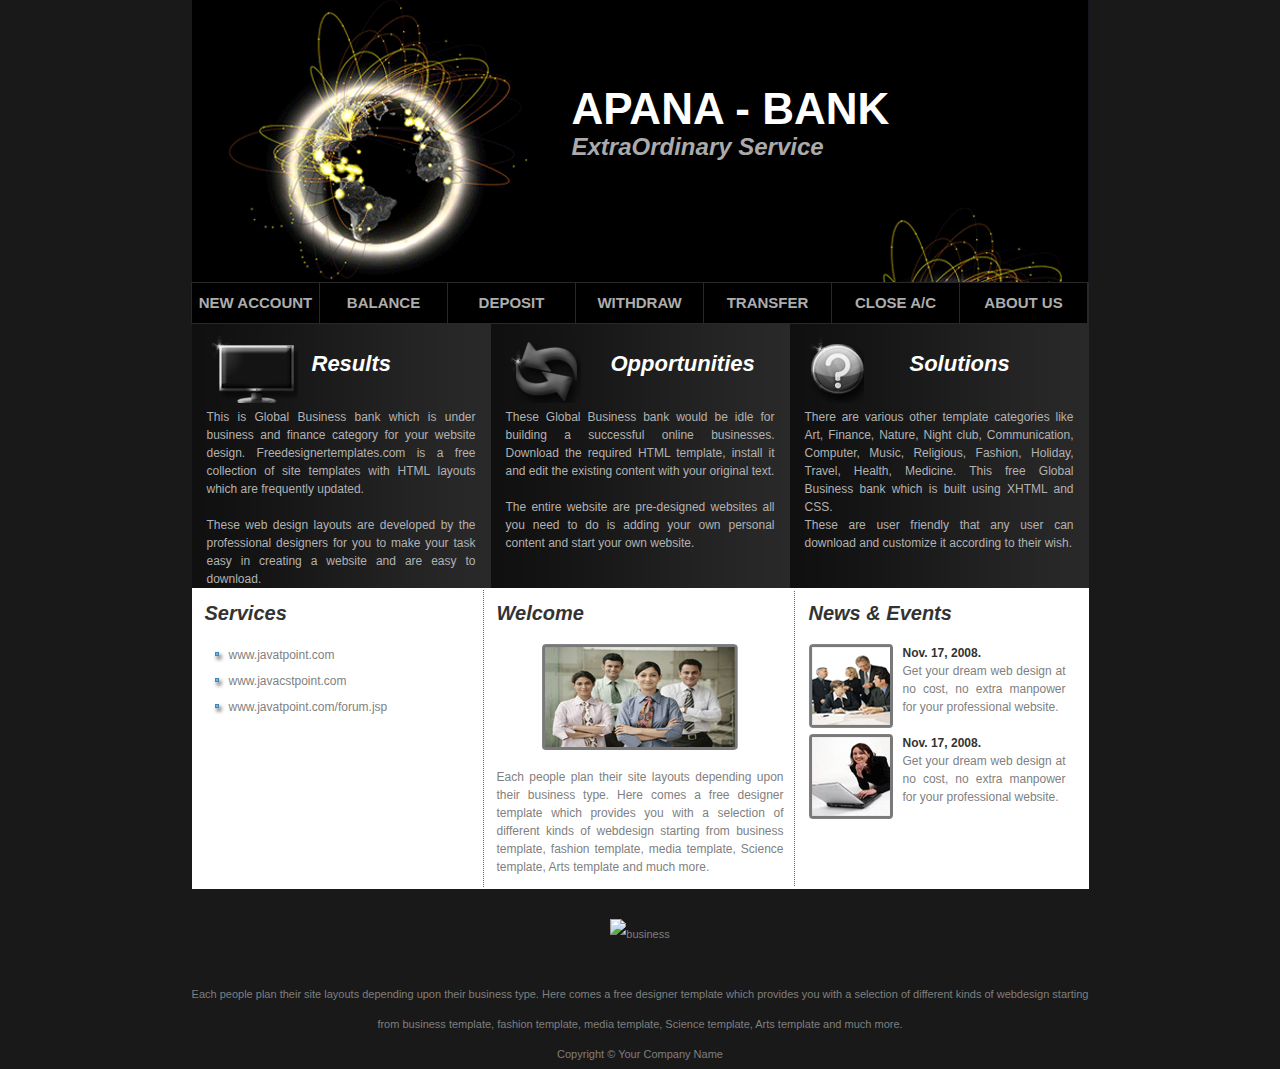
<file: banking2/banking2/WebRoot/index.html>
<!DOCTYPE HTML PUBLIC "-//W3C//DTD HTML 4.01 Transitional//EN" "http://www.w3.org/TR/html4/loose.dtd">
<html>
<head>
<meta http-equiv="Content-Type" content="text/html; charset=utf-8">
<title>Global Banking ..</title>
<link href="style.css" rel="stylesheet" type="text/css">
<script type="text/javascript">
function ctck()
{
var sds = document.getElementById("dum");

}
</script>

</head>

<body>

<div id="top_links">
  

<div id="header">
	<h1>APANA - BANK<span class="style1"></span></h1>
    <h2>ExtraOrdinary Service</h2>	

</div>

<div id="navigation">
    <ul>
    <li><a href="create.html">NEW ACCOUNT</a></li>
    <li><a href="balance1.jsp">BALANCE</a></li>
    <li><a href="deposit1.jsp">DEPOSIT</a></li>
    <li><a href="withdraw1.jsp">WITHDRAW</a></li>
    <li><a href="transfer1.jsp">TRANSFER</a></li>
    <li><a href="closeac1.jsp">CLOSE A/C</a></li>
    <li><a href="about.jsp">ABOUT US</a></li>
    </ul>
</div>

<table cellpadding="0" cellspacing="0" id="content1"><tr align="justify">
	<td class="con" valign="top">
    	<div id="heade1"><h1>Results</h1></div>
        <p>This is  Global Business bank which is under business and finance category for your website design. Freedesignertemplates.com is a free collection of site templates with HTML layouts which are frequently updated.<br><br>
        These web design layouts are developed by the professional designers for you to make your task easy in creating a website and are easy to download. 
      

</p>
    </td>
    
    <td class="con" valign="top">
    	<div id="heade2"><h1>Opportunities</h1></div>
        <p> These Global Business bank would be idle for building a successful online businesses.  Download the required HTML template, install it and edit the existing content with your original text.<br><br>

The entire website   are pre-designed websites all you need to do is adding your own personal content and start your own website. 

</p>
    </td>
    
    <td class="con" valign="top">
    	<div id="heade3"><h1>Solutions</h1></div>
        <p>There are various other template categories like Art, Finance, Nature, Night club, Communication, Computer, Music, Religious, Fashion, Holiday, Travel, Health, Medicine. This free Global Business bank which is built using XHTML and CSS.<br>
        
        These   are user friendly that any user can download and customize it according to their wish.
        
    </td>
</tr></table>

<table style="width:897px; background:#FFFFFF; margin:0 auto;"><tr align="justify">
	<td width="299" valign="top" style="border-right:#666666 1px dotted;">
    	<div id="services"><h1>Services</h1><br>
		    <ul>
        	<li><a href="#">www.javatpoint.com</a></li>
            <li><a href="#">www.javacstpoint.com </a></li>
            <li><a href="#">www.javatpoint.com/forum.jsp</a></li>
            </ul>
			
       </div>
	</td>
    
    <td width="299" valign="top">
    	<div id="welcome" style="border-right:#666666 1px dotted;"><h1>Welcome</h1><br>
    	    <center><img src="images/globe_10.gif" alt="business" width="196" height="106"></center><br>
		    <p>Each people plan their site layouts depending upon their business type. Here comes a free designer template which provides you with a selection of different kinds of webdesign   starting from business template, fashion template, media template, Science template, Arts template and much more.</p>
	    	
	    </div>      
    </td>
    
    <td width="299" valign="top">
   	  <div id="news"><h1>News &amp; Events</h1><br>
      	<div class="img"><img src="images/globe_12.gif" alt="Business"></div>
        <h2>Nov. 17, 2008.</h2>
        <p>Get your dream web design at no cost, no extra manpower for your professional website.</p><br>
        <div class="img"><img src="images/globe_16.gif" alt="Business"></div>
        <h2>Nov. 17, 2008.</h2>
        <p>Get your dream web design at no cost, no extra manpower for your professional website.</p>
      
      </div>
        	
     </td>
</tr></table>

<div id="footer_top">
  <div id="footer_navigation">
  

  </div>
  
  <div id="footer_copyright" >
 
    	    <center><img  alt="business"  width="196" height="106"></center><br>
		    <p>Each people plan their site layouts depending upon their business type. Here comes a free designer template which provides you with a selection of different kinds of webdesign   starting from business template, fashion template, media template, Science template, Arts template and much more.</p>
	  
  Copyright © Your Company Name</div>
</div>

<script type="text/javascript">
document.onload = ctck();
</script>
</div>

</body>
</html>
</file>
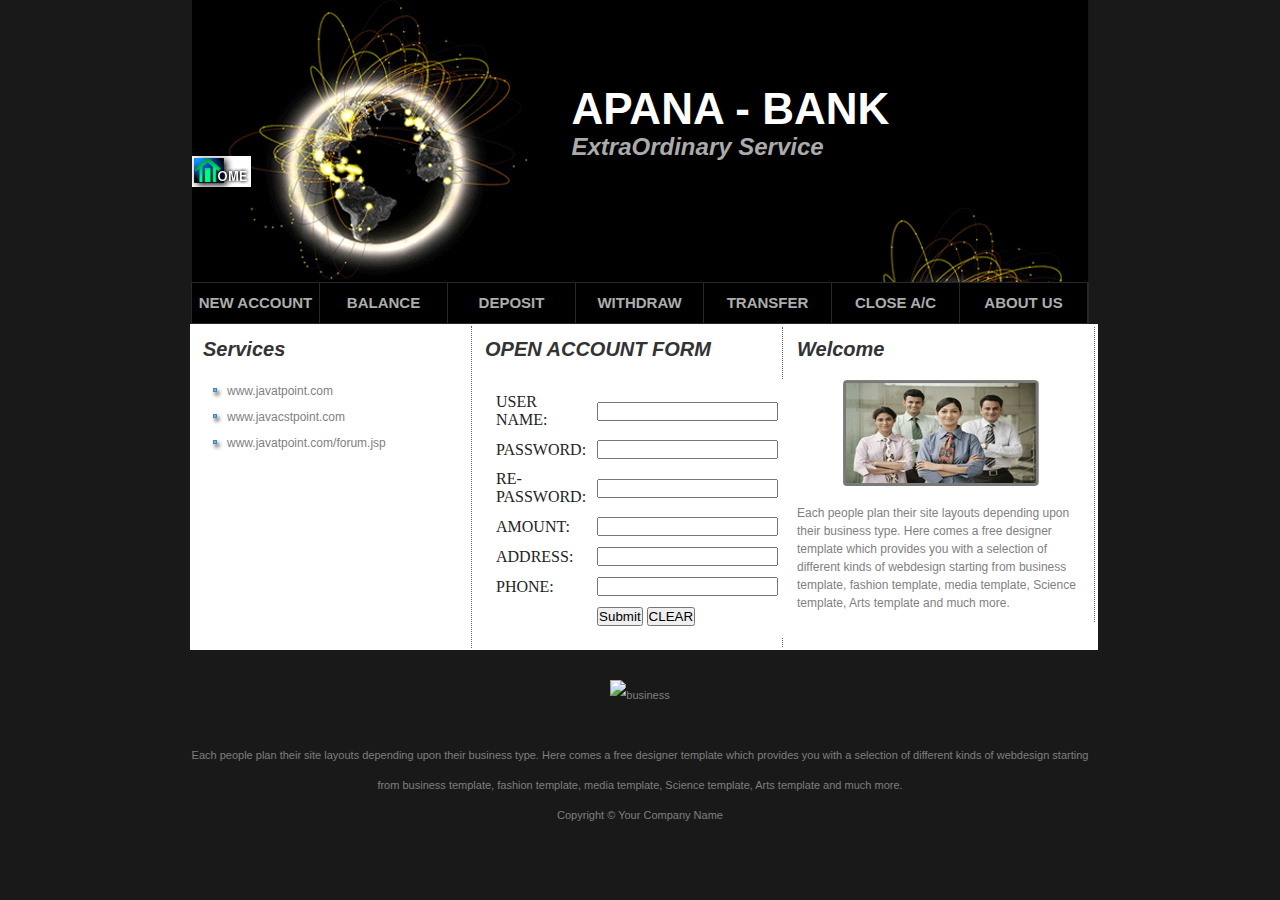
<file: banking2/banking2/WebRoot/create.html>
<!DOCTYPE HTML PUBLIC "-//W3C//DTD HTML 4.01 Transitional//EN" "http://www.w3.org/TR/html4/loose.dtd">
<html>
<head>
<SCRIPT LANGUAGE="JavaScript">
function dil(form)
{
  for(var i=0; i<3; i++)
   {
        if(!isNaN(form.elements[i].value))
		{
		   alert("This Field must be Char's")
		   form.elements[i].value=""	
		   form.elements[i].focus()
		   return false
		}
   } 
    if(document.F1.password.value!=document.F1.repassword.value)
    {
	   alert("Check Confirm PWD"); 
	   document.F1.repassword.value=""
	   document.F1.repassword.focus()	
	   return false
	}
	
	
	if(!isNaN(document.F1.phone.value))
   {
	   if(document.F1.phone.value >9999999999 )
	   {
		 alert("ye kabhi nhi aayegi")
		 document.F1.phone.value=""
		 document.F1.phone.focus()
         return false   
	   }
   }
   else
   {
       alert("This  field  must  be  number")
	   document.F1.phone.value=""
	   return false
   }
	
	
	

   if(!isNaN(document.F1.amount.value))
   {
	   if(document.F1.amount.value < 500)
	   {
		 alert("Minimum Balance should be 500 /-")
		 document.F1.amount.value=""
		 document.F1.amount.focus()
         return false   
	   }
   }
   else
   {
       alert("This  field  must  be  number")
	   document.F1.amount.value=""
	   return false
   }
   
   

   for(var i=0; i<form.elements.length; i++)
   {
		if(form.elements[i].value == "")
		{
		   alert("Fill out all Fields")
		   document.F1.username.focus()
		   return false
		}
   }

   

   return true   
   }
</SCRIPT>

<meta http-equiv="Content-Type" content="text/html; charset=utf-8">
<title>Global Banking ..</title>
<link href="style.css" rel="stylesheet" type="text/css">
<script type="text/javascript">
function ctck()
{
var sds = document.getElementById("dum");

}
</script>

</head>

<body>

<div id="top_links">
  

<div id="header">
	<h1>APANA - BANK<span class="style1"></span></h1>
    <h2>ExtraOrdinary Service</h2>
    <A href="index.html"><IMG SRC="images/home1.gif"></IMG></A>	
</div>

<div id="navigation">
    <ul>
    <li><a href="create.html">NEW ACCOUNT</a></li>
    <li><a href="balance1.jsp">BALANCE</a></li>
    <li><a href="deposit1.jsp">DEPOSIT</a></li>
    <li><a href="withdraw1.jsp">WITHDRAW</a></li>
    <li><a href="transfer1.jsp">TRANSFER</a></li>
    <li><a href="closeac1.jsp">CLOSE A/C</a></li>
    <li><a href="about.jsp">ABOUT US</a></li>
    </ul>
</div>



<table style="width:897px; background:#FFFFFF; margin:0 auto;">
<tr >
	<td width="300" valign="top" style="border-right:#666666 1px dotted;">
    	<div id="services"><h1>Services</h1><br>
		    <ul>
        	<li><a href="#">www.javatpoint.com</a></li>
            <li><a href="#">www.javacstpoint.com </a></li>
            <li><a href="#">www.javatpoint.com/forum.jsp</a></li>
            </ul>
			
       </div>
	</td>
    
    <td width="1200" valign="top">
    	<div id="welcome" style="border-right:#666666 1px dotted;"><h1>OPEN ACCOUNT FORM</h1><br>
    	    <table  align="center" bgcolor="white">
		<tr>
			
		</tr>
		<tr>
			<td>
				<form name=F1 onSubmit="return dil(this)" action="CreateServlet" >
				  <table cellspacing="5" cellpadding="3">	
				
					<tr><td>USER NAME:</td><td> <input type="text" name="username"/></td></tr>
					<tr><td>PASSWORD:</td><td> <input type="password" name="password"/></td></tr>
					<tr><td>RE-PASSWORD:</td><td> <input type="password" name="repassword"/></td></tr>
					<tr><td>AMOUNT:</td><td> <input type="text" name="amount"/></td></tr>
					<!-- Gender:<br/><br/>
					Male<input type="radio" name="gender" value="male"> Female<input type="radio" name="gender" value="female"/><br/><br/> -->
					<tr><td>ADDRESS:</td><td> <input type="text" name="adderess"/></td></tr>
					<tr><td>PHONE:</td><td> <input type="text" name="phone"/></td></tr>
					<tr><td></td><td><input type="submit" value="Submit"/>
					
					<INPUT TYPE=RESET VALUE="CLEAR"></td></tr>
					</table>
               		</form>
			</td>
		</tr>
	
	</table>
    	   </div>      
    </td>
    
   <td width="299" valign="top">
    	<div id="welcome" style="border-right:#666666 1px dotted;"><h1>Welcome</h1><br>
    	    <center><img src="images/globe_10.gif" alt="business" width="196" height="106"></center><br>
		    <p>Each people plan their site layouts depending upon their business type. Here comes a free designer template which provides you with a selection of different kinds of webdesign   starting from business template, fashion template, media template, Science template, Arts template and much more.</p>
	    	
	    </div>      
    </td>
             	
    
</tr></table>
    
<div id="footer_top">
  <div id="footer_navigation">
  

  </div>
  
  <div id="footer_copyright" >
 
    	    <center><img  alt="business"  width="196" height="106"></center><br>
		    <p>Each people plan their site layouts depending upon their business type. Here comes a free designer template which provides you with a selection of different kinds of webdesign   starting from business template, fashion template, media template, Science template, Arts template and much more.</p>
	  
  Copyright © Your Company Name</div>
</div>

<script type="text/javascript">
document.onload = ctck();
</script>
</div>

</body>
</html>
</file>
<file: banking2/banking2/WebRoot/style.css>
@charset "utf-8";
/* CSS Document */

body{
	margin:0;
	color:#232323;
	background:#191919;
}
div, h1, h2, h3, h4, p, form, label, input, textarea, img, span{
	margin:0; padding:0;
}

ul{
	margin:0; 
	padding:0; 
	list-style-type:none;
	font-size:0;
	line-height:0;
}


.spacer{
	clear:both; 
	font-size:0; 
	line-height:0;
}
.more
{
font:normal 11px/18px Arial, Helvetica, sans-serif;
color:#00d09d;
text-decoration:none;
padding-left:230px;
}
.style1{color:#00d09d;}
/*------------------------------------------------body--------------------*/

#top_links
{
margin:0 auto;
padding:0px;
width:900px;
height:40px;
}
#top_linksin
{
padding:10px 0 0 0;
width:310px;
height:18px;
float:right;
}

#top_linksin ul
{
list-style:none;
margin:0 0 0 40px;
}
#top_linksin ul li
{
font:normal 11px/10px Arial, Helvetica, sans-serif;
color:#FFFFFF;
border-right:#7f7f7f 1px solid;
padding:0 15px;
float:left;
}
#top_linksin ul li a
{
text-decoration:none;
display:block;
color:#7f7f7f;
}
#top_linksin ul li a:hover
{
text-decoration:none;
display:block;
color:#FFFFFF;
}

#header
{
margin:0 auto;
background:#000 url(images/globe_03.gif) 0 0 no-repeat;
width:897px;
height:282px;
}
#header h1
{
font:bold 44px/18px Arial, Helvetica, sans-serif;
color:#FFFFFF;
padding:100px 0 0 380px;
}
#header h2
{
font:bold italic 24px/18px Arial, Helvetica, sans-serif;
color:#ababab;
padding:20px 0 0 380px;
}

#navigation
{
margin:0 auto;
width:896px;
height:40px;
background:#000;
border:1px solid #282828;
}
#navigation ul
{
list-style:none;
}
#navigation ul li
{
color:#adadad;
float:left;
text-align:center;
font:bold 15px/40px Arial, Helvetica, sans-serif;
width:127px;
border-right:1px solid #282828;
}
#navigation ul li a
{
text-decoration:none;
display:block;
color:#adadad;
}
#navigation ul li a:hover
{
color:#FFFFFF;
}
#navigation ul li.last
{
border:none;
float:left;
}

#content1
{
width:897px; 
margin:0 auto; 
background:url(images/globe_05.jpg) 0 0 repeat-y;
}
#content1 h1
{
font:bold italic 22px/79px Arial, Helvetica, sans-serif;
color:#ffffff;
padding-left:30px;
}
#content1 p
{
font:normal 12px/18px Arial, Helvetica, sans-serif;
color:#b2b2b2;
padding:5px 15px 0 15px;
}
.con
{
background:url(images/globe_06.jpg) 0 0 repeat-y;
width:290px;
}
#heade1
{
width:167px;
height:79px;
background:url(images/image_03.gif) 20px 10px no-repeat;
padding-left:90px;
}
#heade2
{
width:167px;
height:79px;
background:url(images/image_04.gif) 20px 10px no-repeat;
padding-left:90px;
}
#heade3
{
width:167px;
height:79px;
background:url(images/image_05.gif) 20px 5px no-repeat;
padding-left:90px;
}
#services
{
width:257px;
padding:10px;
}
#services h1
{
font:bold italic 20px/25px Arial, Helvetica, sans-serif;
color:#333333;
}
#services ul
{
list-style:none;
margin-left:8px;
}
#services ul li
{
font:normal 12px/22px Arial, Helvetica, sans-serif;
color:#FFFFFF;
display:block;
padding:0 0 4px 16px;
background:url(images/bullet.png) left center no-repeat;
}
#services ul li a
{
text-decoration:none;
display:block;
color:#7f7f7f;
}
#services ul li a:hover
{
text-decoration:none;
display:block;
color:#000000;
}
#welcome
{
width:287px;
padding:10px;
}
#welcome h1
{
font:bold italic 20px/25px Arial, Helvetica, sans-serif;
color:#333333;
}
#welcome p
{
font:normal 12px/18px Arial, Helvetica, sans-serif;
color:#7f7f7f;
}
#news
{
width:257px;
padding:10px;
}
#news h1
{
font:bold italic 20px/25px Arial, Helvetica, sans-serif;
color:#333333;
}
.img
{
float:left;
padding-right:10px;
}
#news h2
{
font:bold 12px/18px Arial, Helvetica, sans-serif;
color:#333333;
}
#news p
{
font:normal 12px/18px Arial, Helvetica, sans-serif;
color:#7f7f7f;
}

#footer_navigation
{
width:500px;
height:30px;
margin:0 auto;
}
#footer_navigation ul li
{
width:80px;
font: normal 12px/30px Arial, Helvetica, sans-serif;
color:#7d9942;
float:left;
}
#footer_navigation ul li a
{
text-decoration:none;
color:#7f7f7f;
height:30px;
}
#footer_navigation ul li a:hover
{
text-decoration:none;
color:#ffffff;
height:49px;
}
#footer_copyright
{
color: #7f7f7f;
font: normal 11px/30px Arial, Helvetica, sans-serif;
margin:0 auto;
text-align:center;
}

#footer_design
{
color: #ffffff;
font: normal 11px/25px Arial, Helvetica, sans-serif;
margin:0 auto;
text-align:center;
width:100%;
background:#000000;
}
#footer_design a
{
color: #b6ff06;
text-decoration:none;
}
#footer_design a:hover
{
color: #b6ff06;
text-decoration:underline;
}
</file>
